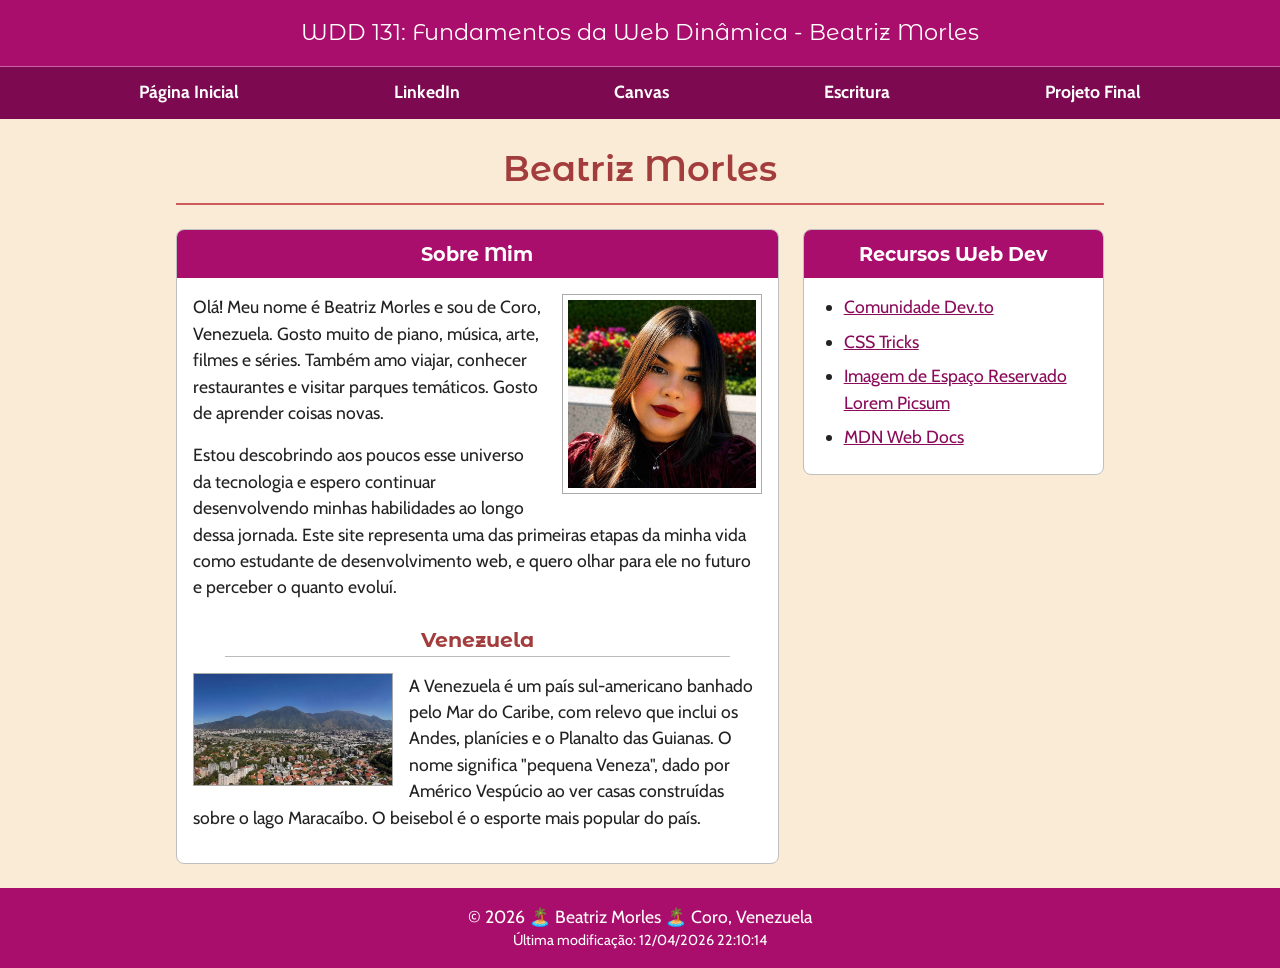
<file: index.html>
<!DOCTYPE html>
<html lang="pt-BR">
<head>
  <meta charset="UTF-8">
  <meta name="viewport" content="width=device-width, initial-scale=1.0">
  <title>WDD 131 Fundamentos da Web Dinâmica, Beatriz Morles</title>
  <meta name="description" content="Página pessoal de Beatriz Morles no curso WDD 131, com sua apresentação,seus hobbies e gostos.">
  <meta name="author" content="Beatriz Morles">

  <link rel="preconnect" href="https://fonts.googleapis.com">
  <link rel="preconnect" href="https://fonts.gstatic.com" crossorigin>
  <link href="https://fonts.googleapis.com/css2?family=Cabin:wght@400;700&family=Montserrat+Alternates:wght@400;600&display=swap" rel="stylesheet">
  <link rel="stylesheet" href="estilos/base.css">
  <script src="scripts/obterdatas.js" defer></script>
</head>
<body>
  <header>
    <span id="titulo-curso">WDD 131: Fundamentos da Web Dinâmica - Beatriz Morles</span>
    <nav>
      <a href="index.html">Página Inicial</a>
      <a href="https://www.linkedin.com/" target="_blank" rel="Linkedin">LinkedIn</a>
      <a href="https://byupw.instructure.com/" target="_blank" rel="Canvas">Canvas</a>
      <a href="https://www.churchofjesuschrist.org/study/scriptures?lang=por" target="_blank" rel="Escritura">Escritura</a>
      <a href="https://github.com/" target="_blank" rel="Projeto Final">Projeto Final</a>
      
    </nav>
  </header>

  <main>
    <h1>Beatriz Morles</h1>

    <section class="card">
      <h2>Sobre Mim</h2>
      <div class="card-corpo">
        <img class="foto-perfil" src="imagens/perfil.jpg" alt="Foto de perfil da Beatriz Morles" width="200" height="200">
        <p>Olá! Meu nome é Beatriz Morles e sou de Coro, Venezuela.
          Gosto muito de piano, música, arte, filmes e séries.
          Também amo viajar, conhecer restaurantes e visitar parques temáticos.
          Gosto de aprender coisas novas.</p>
        <p>Estou descobrindo aos poucos esse universo da tecnologia e espero continuar
          desenvolvendo minhas habilidades ao longo dessa jornada. Este site representa uma das
          primeiras etapas da minha vida como estudante de desenvolvimento web, e quero olhar para
          ele no futuro e perceber o quanto evoluí.</p>

        <h3>Venezuela</h3>
        <img class="foto-pais" src="imagens/caracas-venezuela.jpg" alt="Vista de Caracas, capital da Venezuela, com a montanha El Ávila ao fundo" width="200" height="113">
        <p>A Venezuela é um país sul-americano banhado pelo Mar do Caribe, com relevo que inclui
          os Andes, planícies e o Planalto das Guianas. O nome significa "pequena Veneza", dado por
          Américo Vespúcio ao ver casas construídas sobre o lago Maracaíbo. O beisebol é o esporte
          mais popular do país.</p>
      </div>
    </section>

    <section class="card">
      <h2>Recursos Web Dev</h2>
      <div class="card-corpo">
        <ul>
          <li><a href="https://dev.to/" target="_blank" rel="Comunidade Dev">Comunidade Dev.to</a></li>
          <li><a href="https://css-tricks.com/" target="_blank" rel="CSS Tricks">CSS Tricks</a></li>
          <li><a href="https://picsum.photos/" target="_blank" rel="Imagem Espaço Reservado">Imagem de Espaço Reservado Lorem Picsum</a></li>
          <li><a href="https://developer.mozilla.org/pt-BR/" target="_blank" rel="MDN WEB DOCS">MDN Web Docs</a></li>
        </ul>
      </div>
    </section>
  </main>

  <footer>
    <p>&copy; <span id="ano-atual">2026</span> 🏝️ Beatriz Morles 🏝️ Coro, Venezuela</p>
    <p>Última modificação: <span id="ultima-modificacao"></span></p>
  </footer>
</body>
</html>
</file>
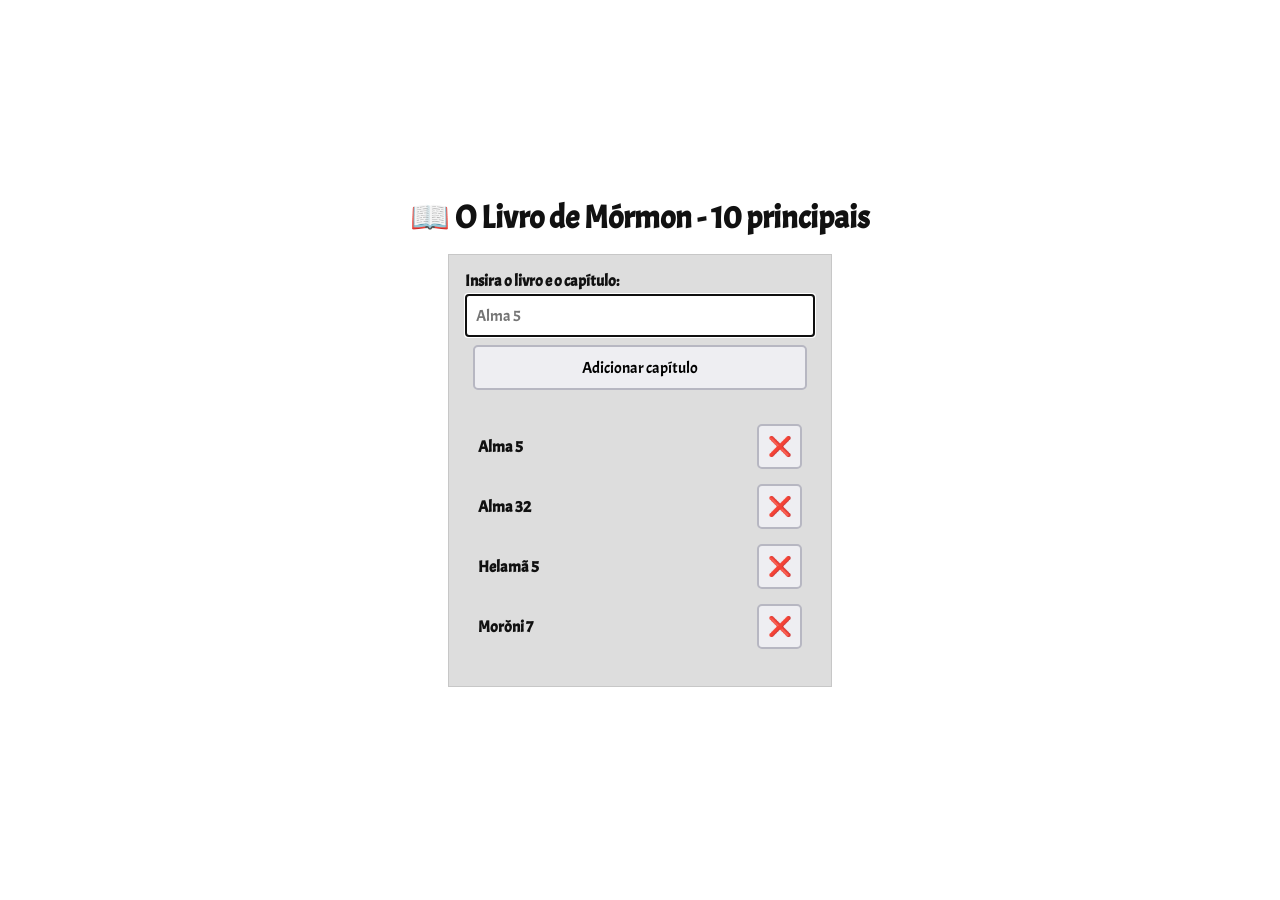
<file: semana02/bom.html>
<!DOCTYPE html>
<html lang="pt-BR">
<head>
    <meta charset="UTF-8">
    <meta name="viewport" content="width=device-width, initial-scale=1.0">
    <meta name="description" content="Lista dos 10 capítulos favoritos do Livro de Mórmon.">
    <meta name="author" content="Beatriz Morles">
    <title>O Livro de Mórmon - 10 principais</title>
    <link rel="preconnect" href="https://fonts.googleapis.com">
    <link rel="preconnect" href="https://fonts.gstatic.com" crossorigin>
    <link href="https://fonts.googleapis.com/css2?family=Acme&display=swap" rel="stylesheet">
    <link rel="stylesheet" href="estilos/insira.css">
    <script src="scripts/insira.js" defer></script>
</head>
<body>
    <header>
        <h1>📖 O Livro de Mórmon - 10 principais</h1>
    </header>
    <main>
        <label for="favchap">Insira o livro e o capítulo:</label>
        <input type="text" id="favchap" placeholder="Alma 5" maxlength="50">
        <button type="button" id="add-chapter">Adicionar capítulo</button>
        <ul id="list" aria-label="Capítulos favoritos"></ul>
    </main>
</body>
</html>
</file>
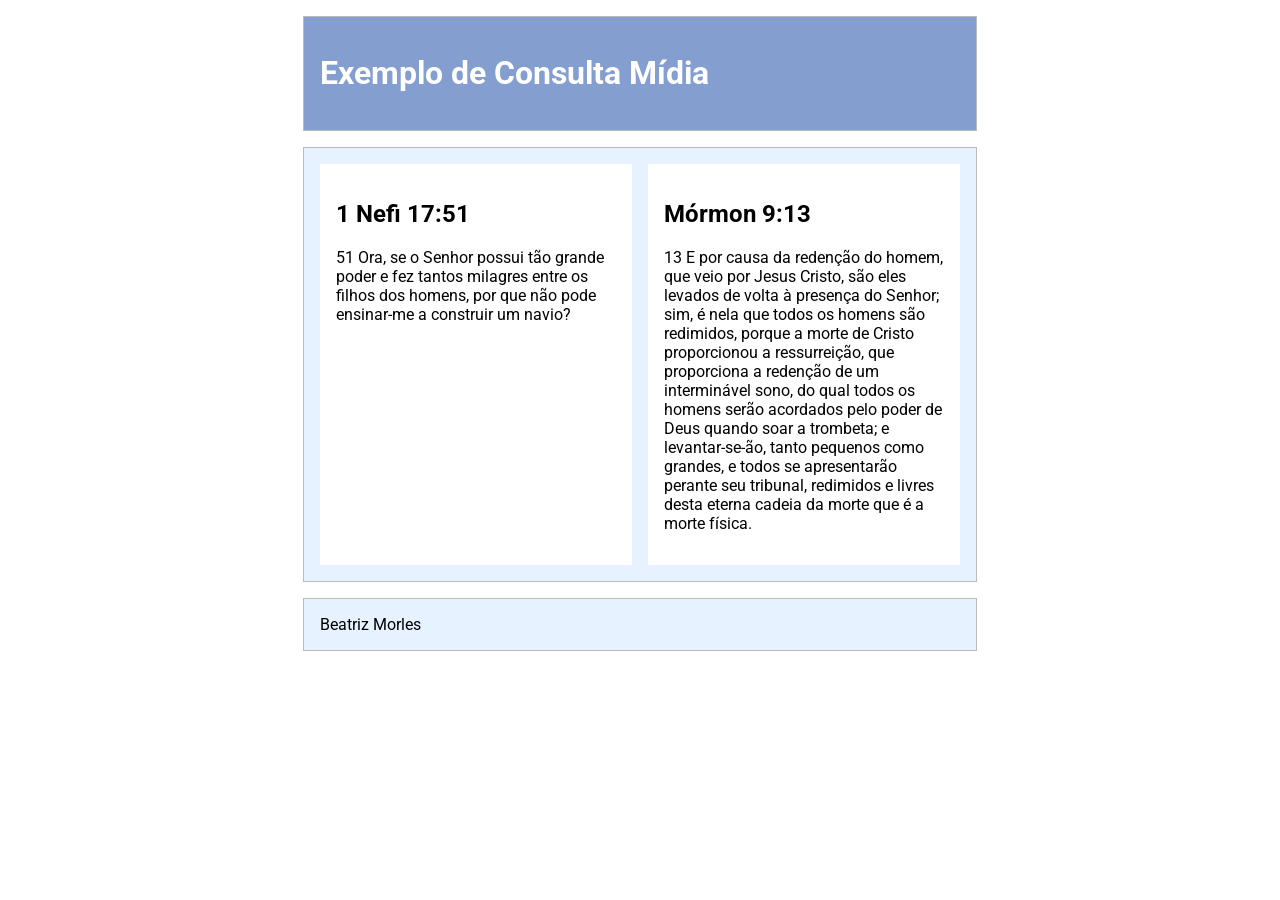
<file: semana02/consulta-de-midia.html>
<!DOCTYPE html>
<html lang="en">
<head>
    <meta charset="UTF-8">
    <meta name="viewport" content="width=device-width, initial-scale=1.0">
    <title>Exemplo de Consulta de Mídia</title>
    <meta name="description" content="Página de exemplo da atividade de aprendizagem sobre consulta de mídia.">
    <meta name="author" content="Beatriz Morles">
    <link rel="preconnect" href="https://fonts.googleapis.com">
    <link rel="preconnect" href="https://fonts.gstatic.com" crossorigin>
    <link href="https://fonts.googleapis.com/css2?family=Roboto&display=swap" rel="stylesheet">
    <link rel="stylesheet" href="estilos/consulta-de-midia.css">
    <link rel="stylesheet" href="estilos/consulta-de-midia-grande.css">
</head>
<body>
    <header>
        <h1>Exemplo de Consulta Mídia</h1>
    </header>
    <main>
        <section>
            <h2>1 Nefi 17:51</h2>
            <p>51 Ora, se o Senhor possui tão grande poder e fez tantos milagres entre os filhos dos homens, por que não pode ensinar-me a construir um navio?</p>
            </section>
            <section>
            <h2>Mórmon 9:13</h2>
            <p>13 E por causa da redenção do homem, que veio por Jesus Cristo, são eles levados de volta à presença do Senhor; sim, é nela que todos os homens são redimidos, porque a morte de Cristo proporcionou a ressurreição, que proporciona a redenção de um interminável sono, do qual todos os homens serão acordados pelo poder de Deus quando soar a trombeta; e levantar-se-ão, tanto pequenos como grandes, e todos se apresentarão perante seu tribunal, redimidos e livres desta eterna cadeia da morte que é a morte física.</p>
        </section>
    </main>
    <footer>
        Beatriz Morles
    </footer>
</body>
</html>
</file>
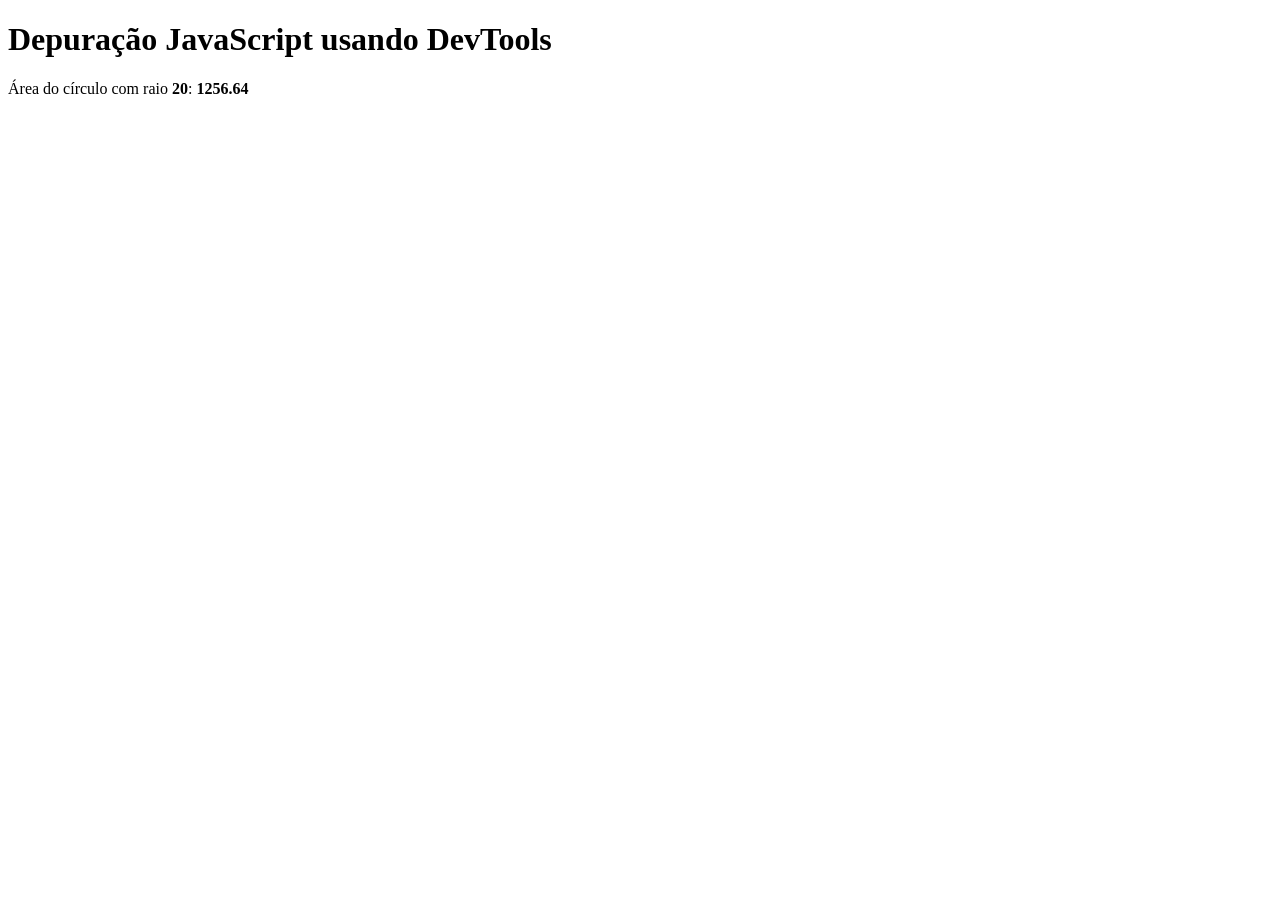
<file: semana02/depuracao.html>
<!DOCTYPE html>
<html lang="en">
<head>
    <meta charset="UTF-8">
    <meta name="viewport" content="width=device-width, initial-scale=1.0">
    <title>Document</title>
    <script src="scripts/depuracao.js" defer></script>
</head>
<body>
    <header>
        <h1>Depuração JavaScript usando DevTools</h1>
        <p>Área do círculo com raio <span id="raio"></span>: <span id="area"></span></p>
    </header>
    
</body>
</html>
</file>
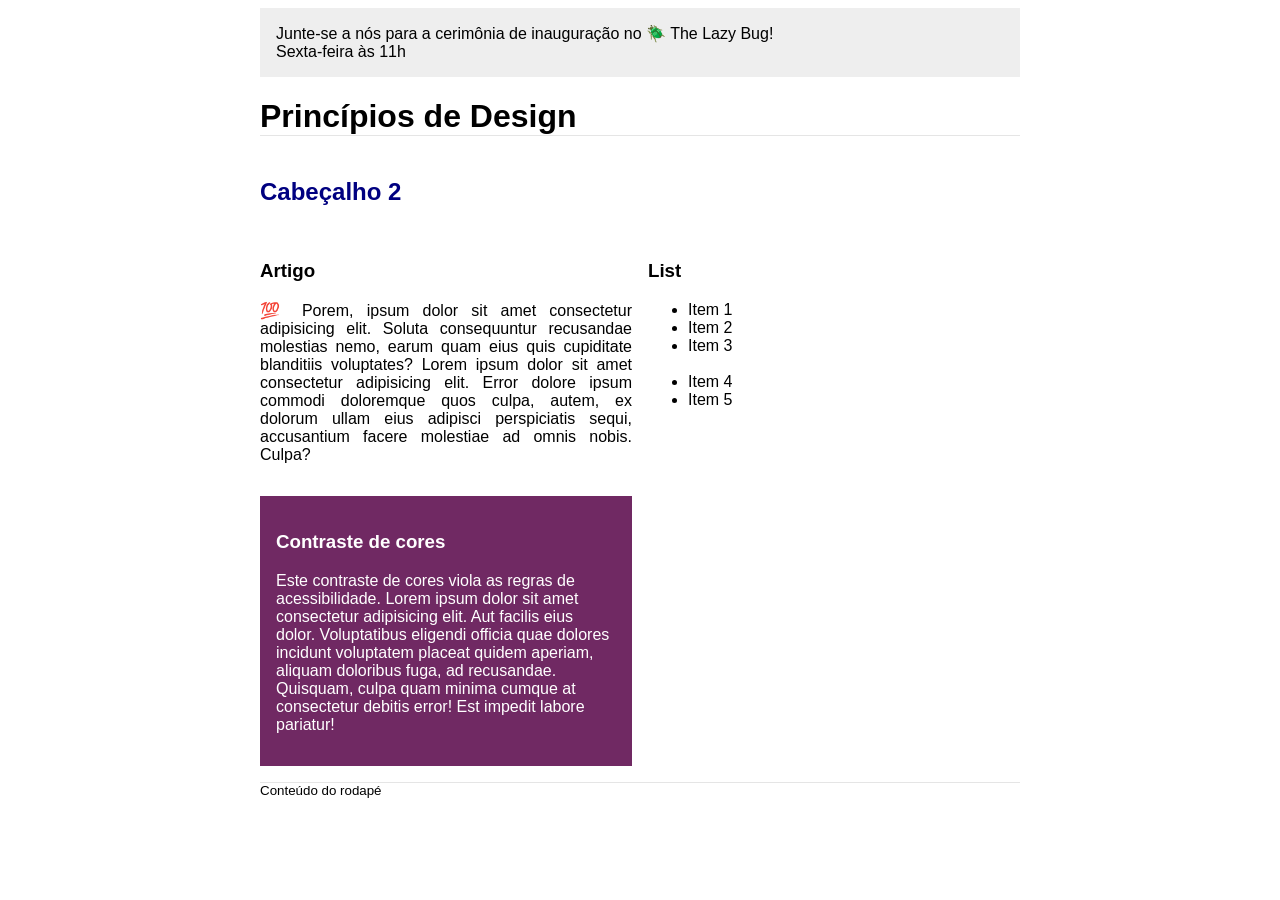
<file: semana03/design.html>
<!DOCTYPE html>
<html lang="pt-BR">
<head>
    <meta charset="UTF-8">
    <meta name="viewport" content="width=device-width, initial-scale=1.0">
    <title>Princípios de Design</title>
    <link rel="stylesheet" href="estilos/design.css">
</head>
<body>
    <header>
        <div class="banner">Junte-se a nós para a cerimônia de inauguração no 🪲 The Lazy Bug!<br>Sexta-feira às 11h</div>
        <h1>Princípios de Design</h1>
    </header>
    <main>
        <h2>Cabeçalho 2</h2>
        <section>
            <h3>Artigo</h3>
            <article>
                <p>💯 Porem, ipsum dolor sit amet consectetur adipisicing elit. Soluta consequuntur recusandae molestias nemo, earum quam eius quis cupiditate blanditiis voluptates? Lorem ipsum dolor sit amet consectetur adipisicing elit. Error dolore ipsum commodi doloremque quos culpa, autem, ex dolorum ullam eius adipisci perspiciatis sequi, accusantium facere molestiae ad omnis nobis. Culpa?</p>
            </article>
        </section>
        <section>
            <h3>List</h3>
            <ul>
                <li>Item 1</li>
                <li>Item 2</li>
                <li>Item 3<br><br></li>
                <li>Item 4</li>
                <li>Item 5</li>
            </ul>
        </section>
        <div class="callout">
            <h3>Contraste de cores</h3>
            <p>Este contraste de cores viola as regras de acessibilidade. Lorem ipsum dolor sit amet consectetur adipisicing elit. Aut facilis eius dolor. Voluptatibus eligendi officia quae dolores incidunt voluptatem placeat quidem aperiam, aliquam doloribus fuga, ad recusandae. Quisquam, culpa quam minima cumque at consectetur debitis error! Est impedit labore pariatur!</p>
        </div>
    </main>
    <footer>
        Conteúdo do rodapé
    </footer>
</body>
</html>
</file>
<file: estilos/base.css>
/* Resetar CSS do projeto */
* {
  margin: 0;
  padding: 0;
  box-sizing: border-box;
}

:root {
  --cor-fundo: #faebd7;
  --cor-principal: #aa0e6c;
  --cor-destaque: #cd5c5c;
  --cor-titulo: #a33d3d; /* #cd5c5c mais escuro, para contraste WCAG AA */
  --cor-texto: #222;
  --fonte-titulo: "Montserrat Alternates", sans-serif;
  --fonte-corpo: "Cabin", sans-serif;
}

body {
  background-color: var(--cor-fundo);
  color: var(--cor-texto);
  font-family: var(--fonte-corpo);
  font-size: 1.1rem;
  line-height: 1.5;
}

/* Cabeçalho */
header {
  background-color: var(--cor-principal);
  color: #fff;
}

#titulo-curso {
  display: block;
  padding: 1rem;
  text-align: center;
  font-family: var(--fonte-titulo);
  font-size: 1.4rem;
  border-bottom: 1px solid #c862a0;
}

/* Navegação com Flexbox */
nav {
  display: flex;
  justify-content: space-evenly;
  align-items: center;
  flex-wrap: wrap;
  background-color: #7d0a50;
}

nav a {
  display: block;
  padding: 0.8rem 1rem;
  color: #fff;
  font-size: 1.1rem;
  font-weight: 700;
  text-decoration: none;
}

nav a:hover,
nav a:focus {
  background-color: var(--cor-destaque);
  color: #000;
}

/* Conteúdo principal com largura limitada e CSS Grid */
main {
  display: grid;
  grid-template-columns: 2fr 1fr;
  gap: 1.5rem;
  max-width: 960px;
  margin: 1.5rem auto;
  padding: 0 1rem;
  align-items: start;
}

h1 {
  grid-column: 1 / -1;
  text-align: center;
  font-family: var(--fonte-titulo);
  font-weight: 600;
  font-size: 2.2rem;
  color: var(--cor-titulo);
  border-bottom: 2px solid var(--cor-destaque);
  padding-bottom: 0.5rem;
}

/* Cartões */
.card {
  background-color: #fff;
  border: 1px solid #bfbfbf;
  border-radius: 8px;
  overflow: hidden;
}

.card h2 {
  background-color: var(--cor-principal);
  color: #fff;
  font-family: var(--fonte-titulo);
  font-size: 1.2rem;
  text-align: center;
  padding: 0.6rem;
}

.card-corpo {
  padding: 1rem;
}

.card-corpo p {
  margin-bottom: 1rem;
}

.card h3 {
  clear: both;
  text-align: center;
  font-family: var(--fonte-titulo);
  color: var(--cor-titulo);
  border-bottom: 1px solid #bbb;
  padding-top: 0.5rem;
  margin: 0.5rem 2rem 1rem;
}

.card ul {
  padding-left: 1.5rem;
}

.card li {
  margin-bottom: 0.5rem;
}

.card a {
  color: #8a0b5a;
}

.card a:hover {
  color: var(--cor-titulo);
  text-decoration-thickness: 3px;
}

/* Imagens */
.foto-perfil {
  float: right;
  width: 200px;
  height: auto;
  margin: 0 0 0.5rem 1rem;
  padding: 5px;
  background-color: #fff;
  border: 1px solid #aaa;
}

.foto-pais {
  float: left;
  width: 200px;
  height: auto;
  margin: 0 1rem 0.5rem 0;
  border: 1px solid #aaa;
}

/* Rodapé */
footer {
  background-color: var(--cor-principal);
  color: #fff;
  text-align: center;
  padding: 1rem;
}

footer p:last-child {
  font-size: 0.9rem;
}

/* Telas pequenas: uma coluna */
@media (max-width: 700px) {
  main {
    grid-template-columns: 1fr;
  }

  #titulo-curso {
    font-size: 1.1rem;
  }
}
</file>
<file: semana02/estilos/insira.css>
* {
    box-sizing: border-box;
    margin: 0;
    padding: 0;
}

body {
    min-height: 100vh;
    display: flex;
    flex-direction: column;
    align-items: center;
    justify-content: center;
    padding: 1rem;
    font-family: 'Acme', Arial, sans-serif;
    color: #111;
}

h1 { font-size: 1.5rem; }

main {
    width: min(100%, 24rem);
    min-height: 26.6rem;
    margin: 1rem auto;
    border: 1px solid rgb(0 0 0 / 10%);
    padding: 1rem;
    background-color: #ddd;
    display: flex;
    flex-direction: column;
}

label { font-weight: bold; }

input, main > button {
    padding: 0.65rem;
    font: inherit;
    font-size: 1rem;
}

input {
    margin-top: 0.2rem;
    border: 1px solid #aaa;
    border-radius: 2px;
    background: white;
}

main > button {
    margin: 0.5rem;
    border: 2px solid #b7b7c2;
    border-radius: 5px;
    background: #eeeef2;
    cursor: pointer;
}

ul {
    margin: 1rem 0.3rem 0;
    padding: 0.5rem;
    list-style: none;
}

li {
    min-height: 3.1rem;
    margin-bottom: 0.65rem;
    display: flex;
    align-items: center;
    justify-content: space-between;
    font-weight: bold;
}

.delete {
    width: 2.8rem;
    height: 2.8rem;
    border: 2px solid #b7b7c2;
    border-radius: 5px;
    background: #eeeef2;
    font-size: 1.2rem;
    cursor: pointer;
}

@media (min-width: 32.5em) {
    h1 { font-size: 2rem; }
}
</file>
<file: semana02/estilos/consulta-de-midia.css>
body {
  font-family: 'Roboto', sans-serif;
}

header, main, footer {
  max-width: 640px;
  margin: 1rem auto;
  border: 1px solid #4a8da1;
  padding: 1rem;
  background-color: #c0cad4;
}

main {
  display: grid;
  grid-template-columns: 1fr;
  grid-gap: 1rem;
}

section {
  padding: 1rem;
  background-color: #fff;

@media screen and (min-width: 500px) {
  header {
    background-color: #000;
    color: #fff;
  }
main {
    grid-template-columns: 1fr 1fr;
  @media screen and (min-width: 500px) {
  header {
    background-color: #000;
    color: #fff;
  }
</file>
<file: semana02/estilos/consulta-de-midia-grande.css>
body {font-family: 'Roboto', sans-serif;}

header, main, footer {
  max-width: 640px;
  margin: 1rem auto;
  border: 1px solid #bbb;
  padding: 1rem;
  background-color: #e6f2ff;
}

main {
  display: grid;
  grid-template-columns: 1fr;
  grid-gap: 1rem;
}

section {
  padding: 1rem;
  background-color: #fff;
}

@media screen and (min-width: 500px) {
  header {
    background-color: #849ecf;
    color: #fff;
  }
  
  main {
    grid-template-columns: 1fr 1fr;
  }
}
</file>
<file: semana03/estilos/design.css>
body {
	font-family: Roboto, helvetica, sans-serif;
}

header,
main,
footer {
	max-width: 760px;
	margin: 0 auto;
}

.banner {
	padding: 1rem;
	background-color: #eee;
}

h1 {
	border-bottom: 1px solid rgba(0, 0, 0, 0.1);
}

main {
	display: grid;
	grid-template-columns: 1fr 1fr;
	gap: 1rem;
}

main > h2 {
	grid-column: 1 / -1;
}

h2 {
	color: navy;
	text-align: left;
}

article p {
	text-align: justify;
}

.callout {
	padding: 1rem;
	color: #ffffff;
	background-color: #702963;
}

footer {
	margin-top: 1rem;
	border-top: 1px solid rgba(0, 0, 0, 0.1);
	font-size: smaller;
	text-align: left;
}
</file>
